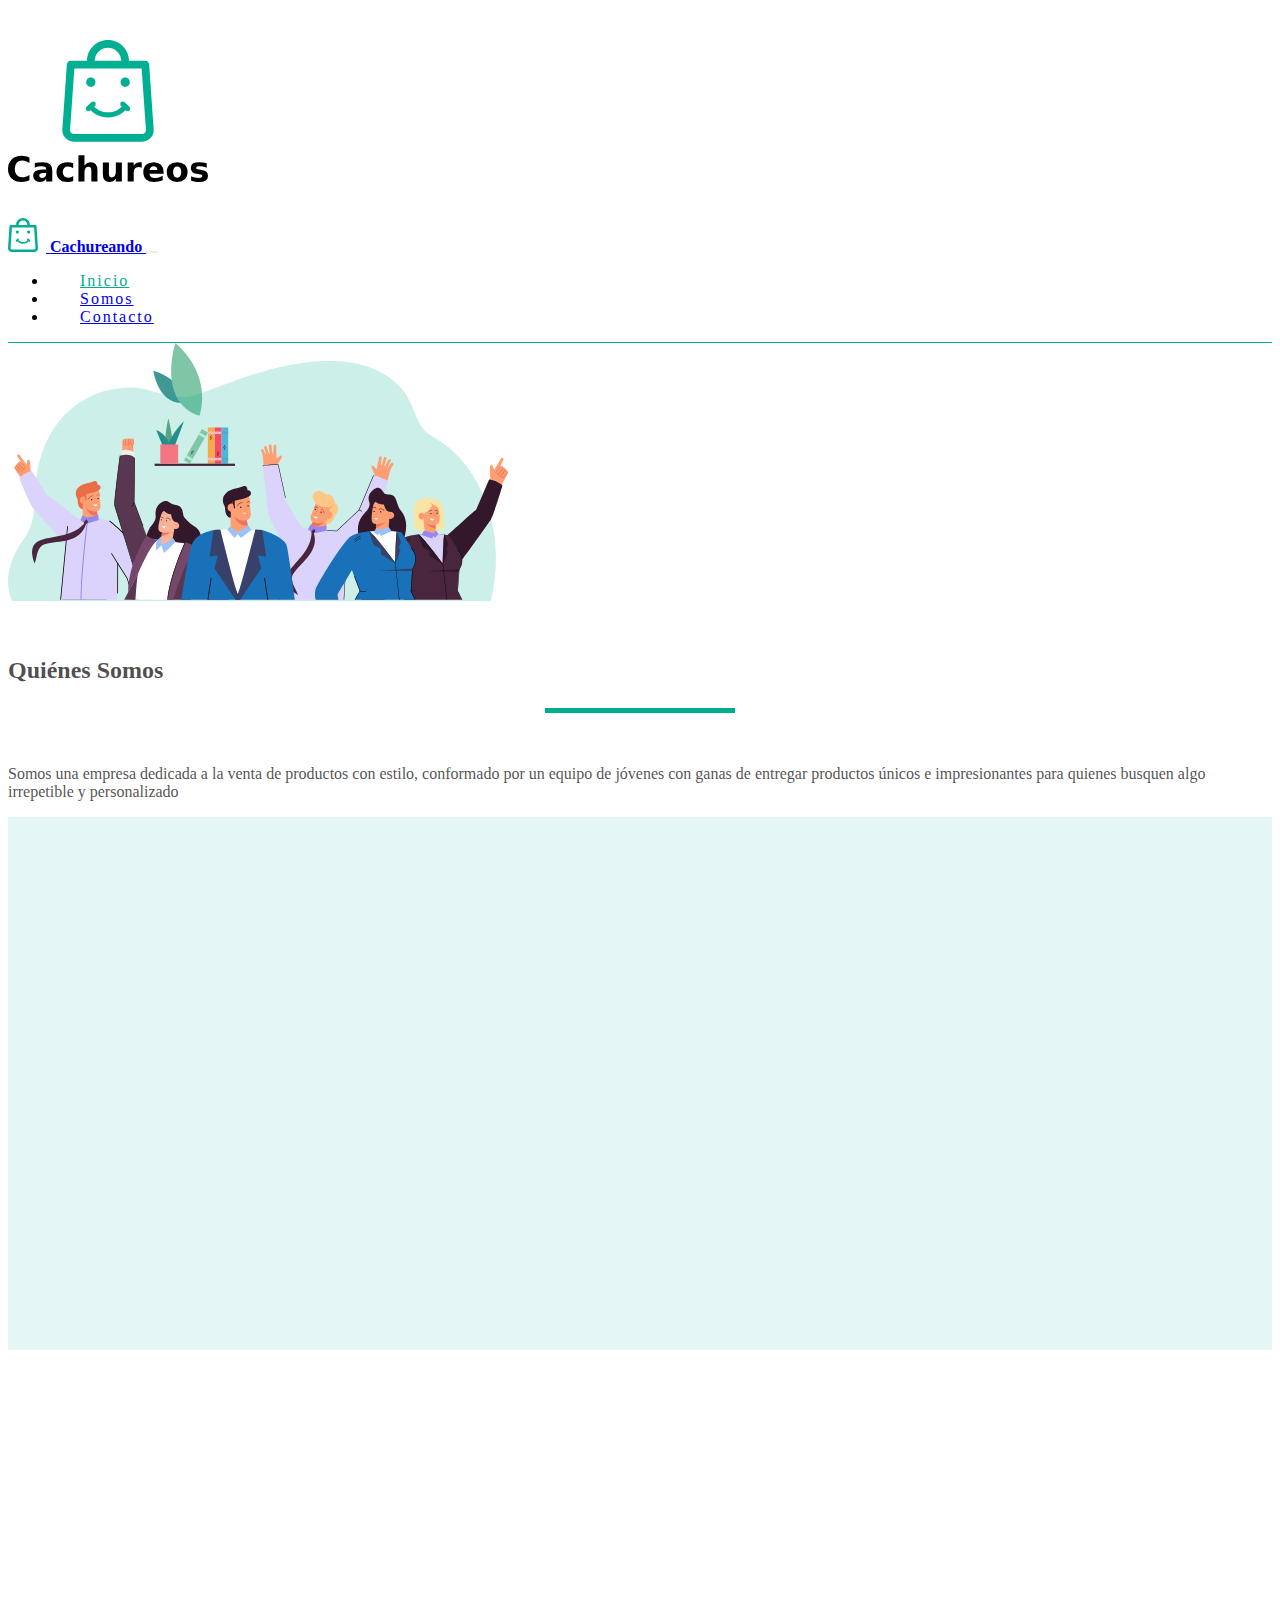
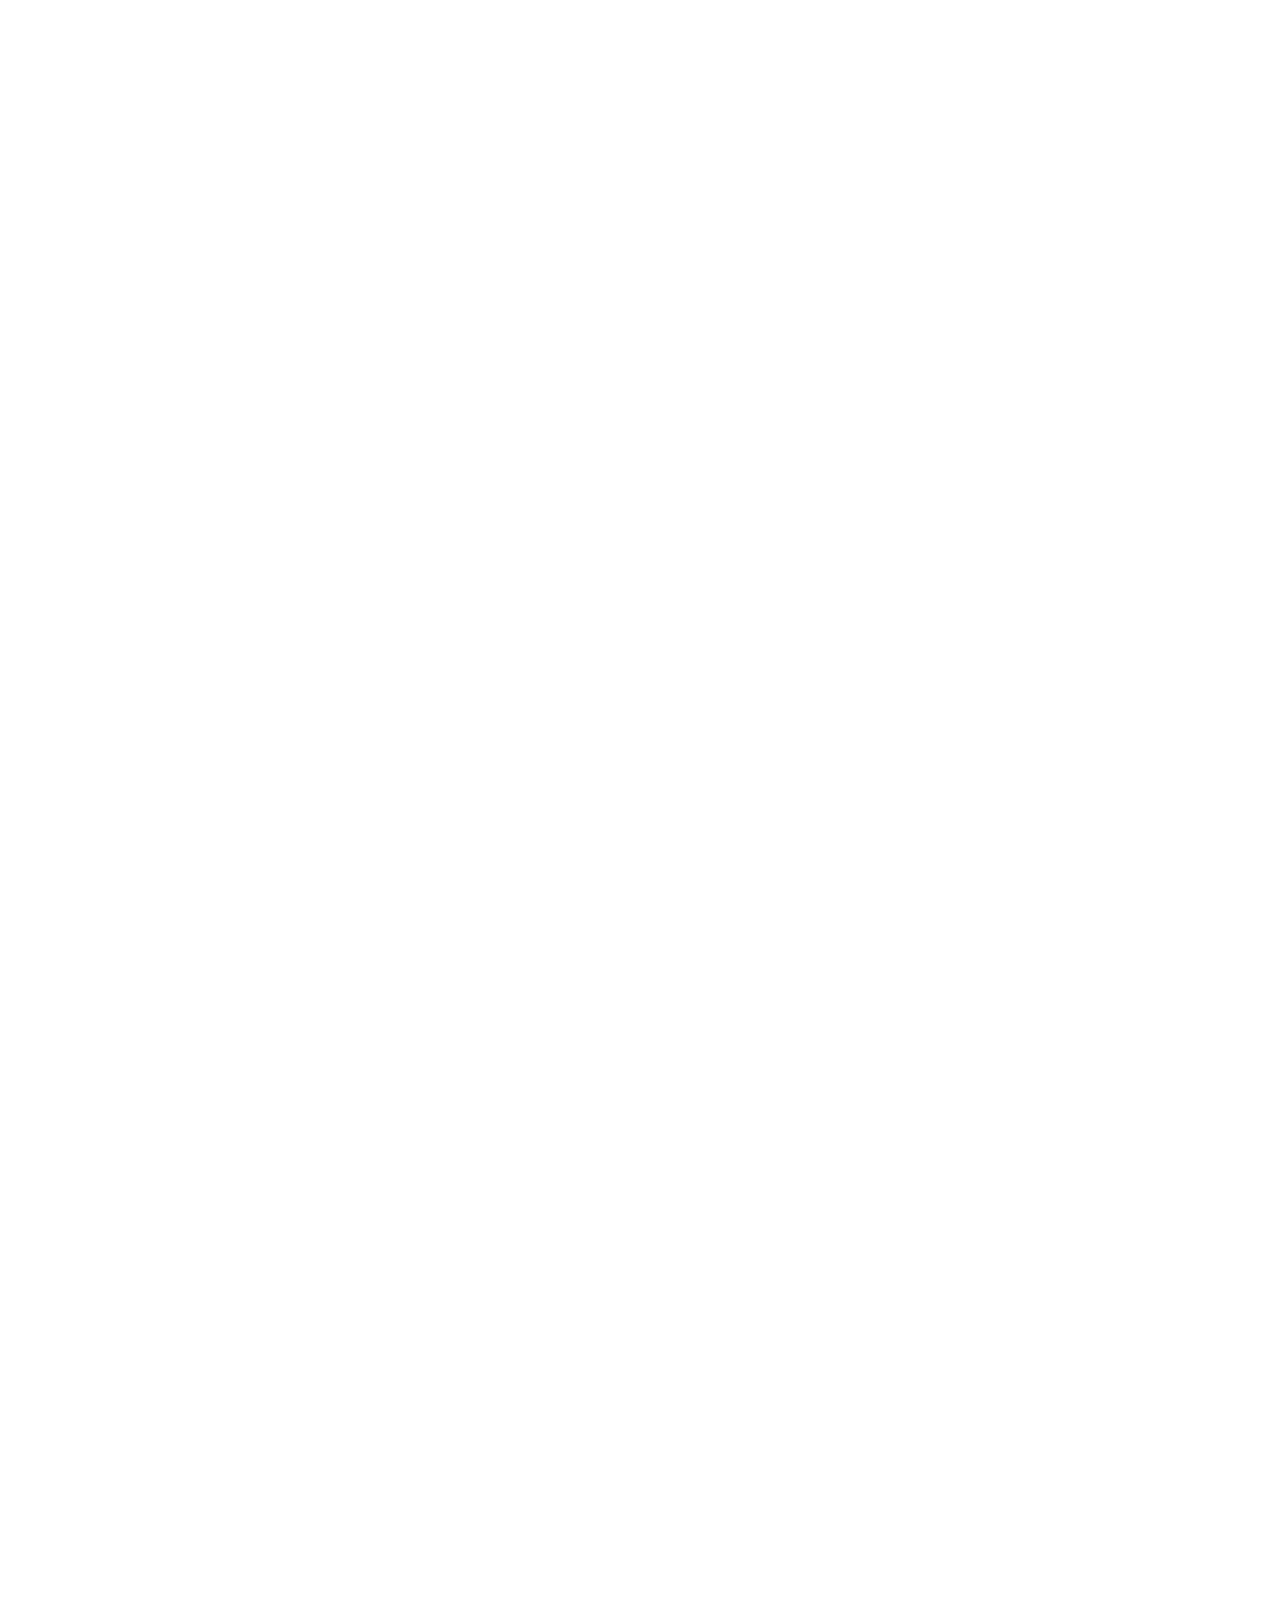
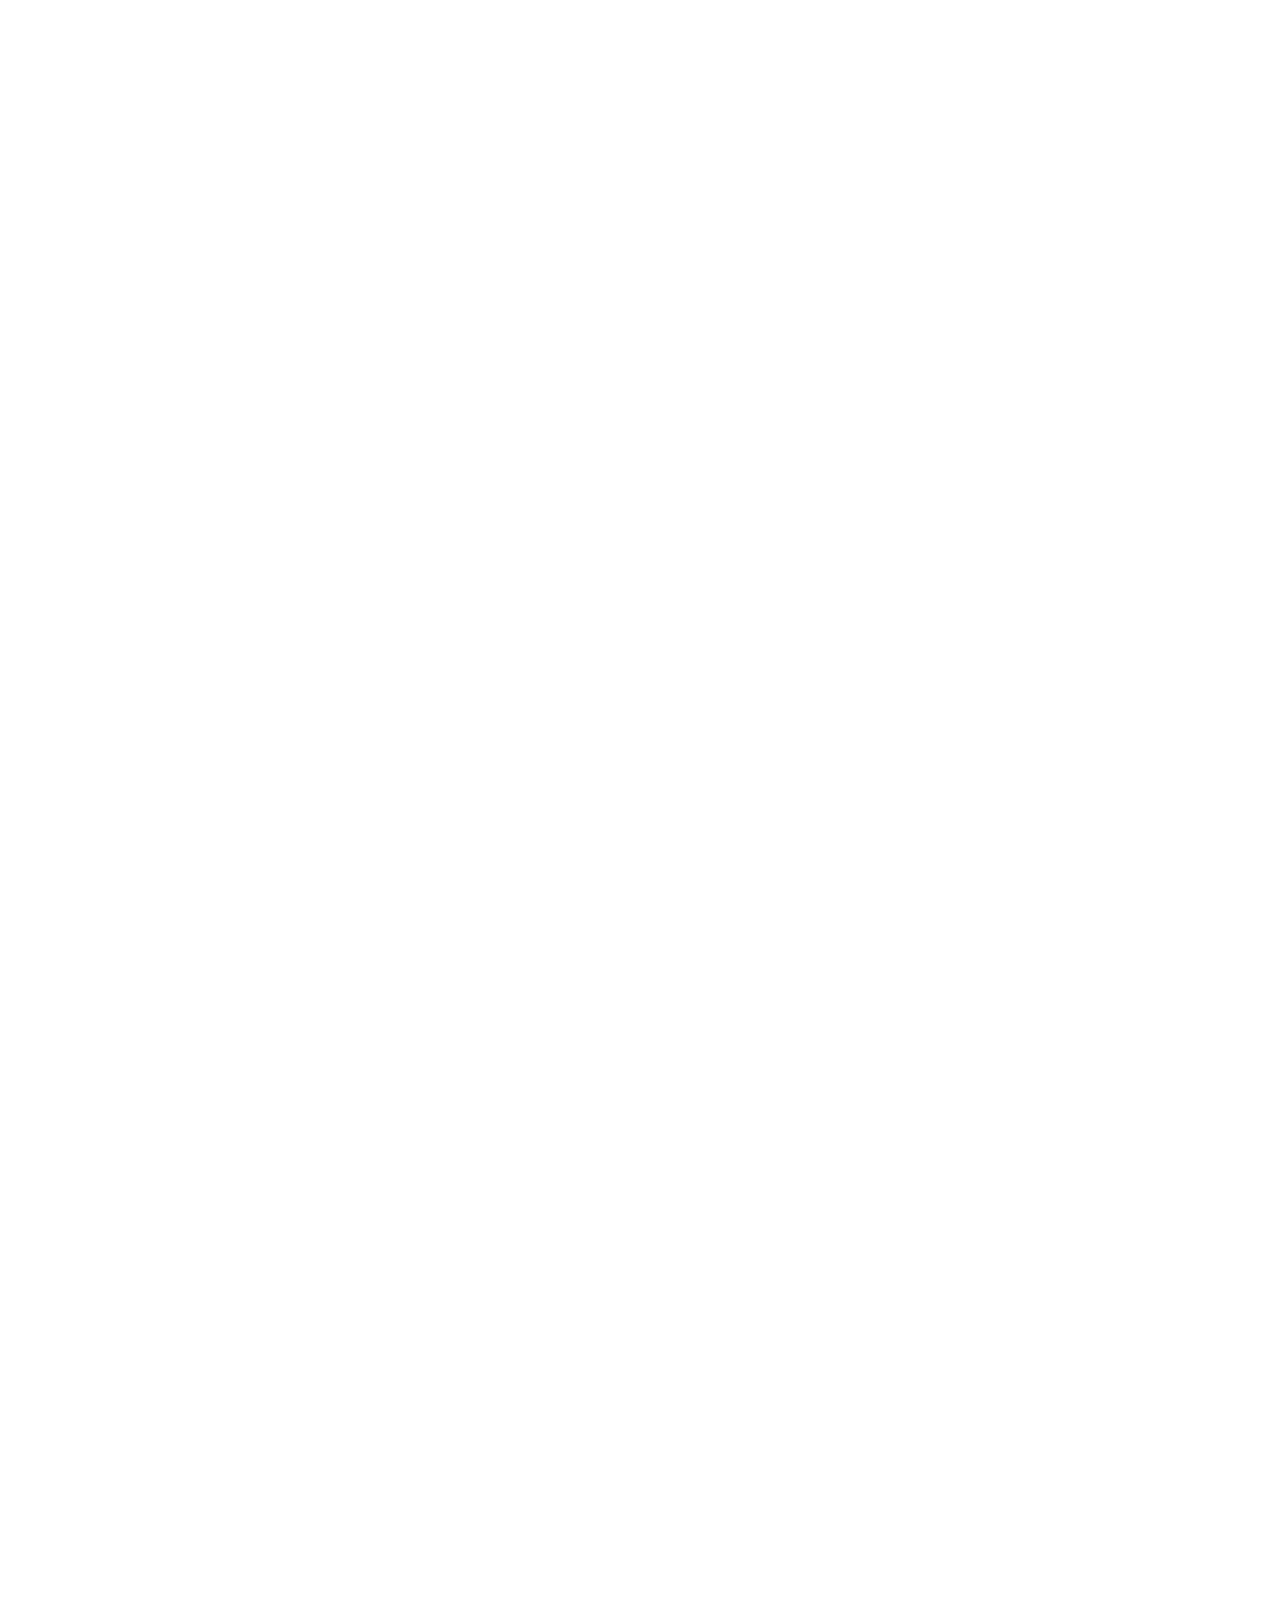
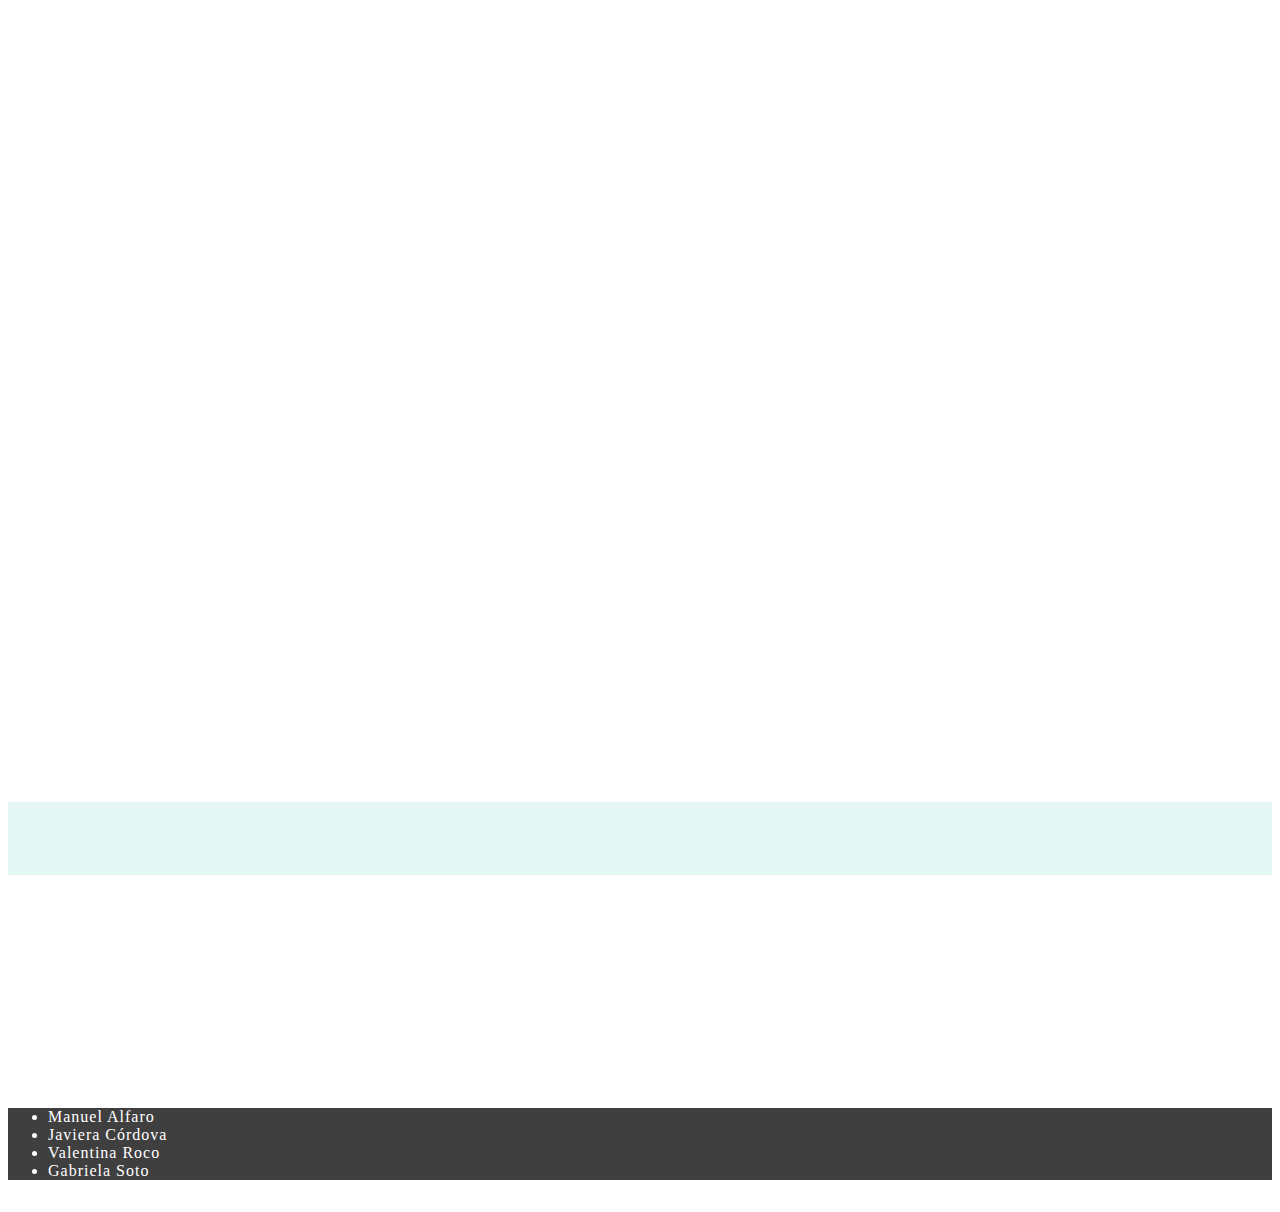
<file: index.html>
<!doctype html>
<html lang="es">

<head>
  <meta charset="utf-8">
  <meta name="viewport" content="width=device-width, initial-scale=1">
  <title>Cachureando Store</title>
  <link href="https://cdn.jsdelivr.net/npm/bootstrap@5.3.0-alpha1/dist/css/bootstrap.min.css" rel="stylesheet"
    integrity="sha384-GLhlTQ8iRABdZLl6O3oVMWSktQOp6b7In1Zl3/Jr59b6EGGoI1aFkw7cmDA6j6gD" crossorigin="anonymous">
  <link rel="stylesheet" href="./css/estilo.css">
  <link rel="apple-touch-icon" sizes="180x180" href="./img/favicon/apple-touch-icon.png">
  <link rel="icon" type="image/png" sizes="32x32" href="./img/favicon/favicon-32x32.png">
  <link rel="icon" type="image/png" sizes="16x16" href="./img/favicon/favicon-16x16.png">
  <link rel="manifest" href="./img/favicon/site.webmanifest">
  <script src="./js/main.js" defer></script>

</head>

<body>

  <header class="container text-center d-none d-md-block">
    <div class="row">
      <div class="col">
        <img id="logo" class="img-fluid" src="./img/logo.svg" width="200" alt="Logo Cachureos">
      </div>
    </div>
  </header>



  <nav class="navbar navbar-expand-md" role="navigation">

    <div class="container">

      <a class="navbar-brand d-md-none" href="./index.html">
        <img id="logo-collapsed" src="./img/logo-collapsed.svg" alt="Logo Pequeño" width="30"> Cachureando
      </a>

      <button class="navbar-toggler" type="button" data-bs-toggle="collapse" data-bs-target="#menucollapse"
        aria-controls="menucollapse" aria-expanded="false" aria-label="Toggle navigation">
        <span class="navbar-toggler-icon"></span></button>

      <div class="collapse navbar-collapse justify-content-md-center" id="menucollapse">
        <ul class="navbar-nav">
          <li class="nav-item">
            <a class="nav-link active" aria-current="page" href="#">Inicio</a>
          </li>
          <li class="nav-item">
            <a class="nav-link" href="./index.html#quienesomos">Somos</a>
          </li>
          <li class="nav-item">
            <a class="nav-link" href="./formulario.html">Contacto</a>
          </li>
        </ul>
      </div>

    </div>

  </nav>

  <main>
    <section id="quienesomos">
      <div class="container">
        <div class="row px-5 py-5 px-md-0 text-center">
          <div class="col col-md-8 col-xl-6 mx-auto">
            <img class="main-img img-fluid" src="./img/somos.svg" alt="Imagen de Somos">
            <h2>Quiénes Somos</h2>
            <p>Somos una empresa dedicada a la venta de productos con estilo,
              conformado por un equipo de jóvenes con ganas de entregar
              productos únicos e impresionantes para quienes busquen algo
              irrepetible y personalizado</p>
          </div>

        </div>
      </div>
    </section>

    <section id="envios">
      <div class="container">
        <div class="row px-5 py-5 px-md-0 text-center">
          <div class="col col-md-8 col-xl-6 mx-auto js-scroll fade-in-bottom">
            <img class="main-img img-fluid" src="./img/envios.svg" alt="Imagen de Somos">
            <h2>Envíos</h2>
            <p>Nuestros envíos son realizados a través de Chilexpress y
              Starken, empaquetados firmemente para que tus productos
              lleguen intactos y seguros a tu hogar. Puedes realizar
              seguimientos para cada uno de tus envíos utilizando el código que te enviaremos a tu correo electrónico
            </p>
          </div>

        </div>
      </div>
    </section>

    <section id="catalogo" class="container">
      <div class="row py-5 text-center ">

        <!-- columna texto -->
        <div class="col-12 col-xl-4 ">
          <div class="row px-5 px-md-0 text-xl-start js-scroll slide-left">
            <h2>Catálogo</h2>
            <p>Echa un vistazo a nuestros productos principales, elaborados utilizando procesos sustentables y manuales,
              con materiales de alta calidad que garantizan duración, excelencia. Con estilos que no encontrarás en
              otras tiendas. Si deseas personalizar tus productos, no dudes en contactarnos.</p>
          </div>
        </div>

        <!-- columna fotos -->
        <div class="col-12 col-md py-5 js-scroll slide-right">
          <div class="row">
            <div class="col-6 px-1 py-1">
              <figure>
                <img src="./img/p01.jpg" class="img-fluid" alt="Producto 01">
              </figure>
            </div>
            <div class="col-6 px-1 py-1">
              <figure>
                <img src="./img/p02.jpg" class="img-fluid" alt="Producto 02">
              </figure>
            </div>

          </div>

          <div class="row">
            <div class="col-6 px-1 py-1">
              <figure>
                <img src="./img/p03.jpg" class="img-fluid" alt="Producto 03">
              </figure>
            </div>
            <div class="col-6 px-1 py-1">
              <figure>
                <img src="./img/p04.jpg" class="img-fluid" alt="Producto 04">
              </figure>
            </div>

          </div>



        </div>
    </section>


    <section id="contacto">
      <div class="container">
        <div class="row px-5 py-5 text-center js-scroll fade-in-bottom">
          <div class="col-12 col-md-7 mx-auto">
            <h3>¿Quieres más información?</h3>
          </div>
          <div class="d-grid col-12 col-md-7 mx-auto">
            <a class="btn" href="./formulario.html">
              ¡Hablemos!</a>
          </div>
        </div>
      </div>
    </section>

    <section id="calificacion">
      <div class="container">
        <div class="row px-5 py-5 text-center js-scroll fade-in-bottom">
          <div class="col-12 col-md-7 mx-auto">
            <h3>Del 1 al 10 ¿Cómo evalúas nuestro servicio?</h3>
          </div>
          <div class="row">
            <div class="col-12 col-md-6 col-xl-4 mx-auto">
              <form id="inputrange">
                <div id="rangeslider" data-role="rangeslider">
                  <input type="range" id="nota" min="0" max="10" value="10"
                    oninput="this.nextElementSibling.value = this.value">
                  <output>10</output>
                </div>
              </form>
            </div>
          </div>

          <!--Calificación sin jQuery           
          <div class="col-12 col-md-7 mx-auto">
            <input type="text" id="nota" placeholder="Ingrese una calificación">
          </div> -->
          <div class="d-grid col-12 col-md-7 mx-auto">
            <button onclick="calificar()">ENVIAR</button>
          </div>
          <div class="result d-grid col-12 col-md-7 mx-auto" id="result"> </div>
          <div class="numresult d-grid col-12 col-md-7 mx-auto" id="numresult"> </div>
        </div>
      </div>
    </section>

  </main>

  <footer>
    <div class="container">

      <div class="row py-5 text-center">
        <div class="col-12">
          <ul class="list-group list-group-horizontal-md justify-content-md-center">
            <li class="list-group-item">Manuel Alfaro</li>
            <li class="list-group-item">Javiera Córdova</li>
            <li class="list-group-item">Valentina Roco</li>
            <li class="list-group-item">Gabriela Soto</li>
          </ul>
        </div>
        <div class="col-12">
          <p id="year"></p>
        </div>
      </div>

  </footer>



  <script src="https://cdn.jsdelivr.net/npm/bootstrap@5.3.0-alpha1/dist/js/bootstrap.bundle.min.js"
    integrity="sha384-w76AqPfDkMBDXo30jS1Sgez6pr3x5MlQ1ZAGC+nuZB+EYdgRZgiwxhTBTkF7CXvN"
    crossorigin="anonymous"></script>
  <!-- Link JS jQuery -->
  <script src="https://code.jquery.com/jquery-1.12.3.min.js"></script>
  <script src="./js/jquery.goup.js"></script>
</body>

</html>
</file>
<file: css/estilo.css>
/* Generales */

:root {
    --green: rgb(0, 173, 145);
    --dark: #3f3f3f;
}

/* Header */

header {
    padding: 2em 0;
}

#logo {
    max-width: 200px;
}

/* Nav General */

.nav-item {
    letter-spacing: 2px;
}

nav .navbar-nav .nav-link.active {
    color: var(--green);
}

nav {
    border-bottom: 1px solid var(--green);
}


/* Nav Collapsed */

.navbar-brand {
    font-weight: 700;
}

.navbar-brand img {
    margin-right: 0.5em;
}

.navbar-toggler {
    border: none;
}

.navbar-toggler-icon {
    background-image: url("data:image/svg+xml,%3csvg xmlns='http://www.w3.org/2000/svg' viewBox='0 0 30 30'%3e%3cpath stroke='rgba%2833, 173, 145, 1%29' stroke-linecap='round' stroke-miterlimit='10' stroke-width='2' d='M4 7h22M4 15h22M4 23h22'/%3e%3c/svg%3e");
}

.navbar-toggler:focus {
    box-shadow: 0 0 0 0.1rem var(--green);
} 

/* Nav Expanded*/

@media screen and (min-width: 768px) {

    .nav-link {
        margin: 0 2em;
    }
}

/* Main General */

main p, main h2 {
    color: rgba(0, 0, 0, 0.7);
}

main h2::after {
    content: "";
    display: block;
    margin: 0 auto;
    width: 30%;
    padding-top: 1em;
    border-bottom: 5px solid var(--green);
}

@media screen and (min-width: 768px) {

    main h2::after {
        width: 15%;
    }
}

@media screen and (min-width: 1200px) { 

    #catalogo h2::after { /* corre la linea en XL hacia start*/
        margin: 0;
    }
}



/* Somos */


.main-img {
    max-width: 500px;
    margin: auto;
}

main h2 {
    padding: 2rem 0;
}

/* Envios */

#envios {
    background-color: rgba(0, 175, 145, 0.1);
}


/* Catálogo */

#catalogo figure {
	width: 100%;
	height: auto;
	margin: 0;
	padding: 0;
	overflow: hidden;
}

#catalogo figure img {
	-webkit-transform: scale(1);
	transform: scale(1);
	-webkit-transition: .3s ease-in-out;
	transition: .3s ease-in-out;
}

#catalogo figure:hover img {
	-webkit-transform: scale(1.1);
	transform: scale(1.1);
}

/* Contacto */

#contacto {
    background-color: rgba(0, 175, 145, 0.1);
}

#contacto h3 {
    font-size: 1.5rem;
    font-weight: 400;
    margin: 1em 0;
}

#contacto a {
    text-transform: uppercase;
    font-size: 120%;
    border: 2px solid var(--green);
    color: var(--green);
    margin: 1em;
    padding: 1em;
    font-weight: 600;
    letter-spacing: 1px;
}

#contacto a:hover{
    background-color: var(--green);
    color: #ffff;
}

/* Calificación */

#calificacion h3 {
    font-size: 1.5rem;
    font-weight: 400;
    margin: 1em 0;
}


#calificacion button {
    text-transform: uppercase;
    font-size: 120%;
    border: none;
    color: white;
    margin: 1em;
    padding: 1em;
    font-weight: 600;
    letter-spacing: 1px;
    border-radius: 0.375em;
    background: var(--green);
    border: 2px solid var(--green);

}

#calificacion button:hover {
    background-color: rgba(0, 175, 145, 0.1);
    color: var(--green);
}


#calificacion input[type="text" i]{
    padding: 0.5em;
    margin-bottom: 1em;
    text-align: center;
    font-size: 1.2rem;
    font-weight: 700;
    border: none;
    border-bottom: 2px solid var(--green);
}

#calificacion input[type="text" i]::placeholder{
    font-size: 1rem;
    font-weight: 300;
}


#calificacion input[type="text" i]:focus-visible {
    outline: none;
}

#result {
    font-size: 120%;
    color: rgba(0, 0, 0, 0.7);
    font-weight: 600;
    margin: 1em;
}

#numresult {
    font-size: 120%;    
    color: rgba(0, 0, 0, 0.7);
    font-weight: 400;
    letter-spacing: 1px;
    margin-bottom: 1em;
}


/* Footer */

footer {
    background-color: #3f3f3f;
    color: white;
    letter-spacing: 1px;
    font-weight: 200;
}

#year {
    margin-top: 2em;
    color: var(--green);
    font-weight: 700;
}

footer ul .list-group-item {
    background-color: var(--dark);
    border: 0;
    color: white;
}

/* Formulario */

#formulario button {
    text-transform: uppercase;
    font-size: 120%;
    border: 2px solid var(--green);
    color: var(--green);
    padding: 0.5em;
    margin-bottom: 2em;
    font-weight: 600;
    letter-spacing: 1px;
}

/* Mapa */

#mapa {
    background-color: rgba(0, 175, 145, 0.1);
}

#mapa iframe {
    margin-top: 2em;
}

/* Estilos JQuery Range Slider */

#rangeslider {
    display: flex;
    gap: 0.5em;
    align-items: center;
    justify-content: center;
    margin: 1em 0;
}

#rangeslider input {
    width: 70%;
}


#inputrange output {
    font-weight: 700;
    color: var(--dark);
}


/* Animaciones con JS */

.js-scroll {
    opacity: 0;
    transition: opacity 500ms;
  }
  
  .js-scroll.scrolled {
    opacity: 1;
  }
  
  .scrolled.fade-in {
    animation: fade-in 1s ease-in-out both;
  }
  
  .scrolled.fade-in-bottom {
    animation: fade-in-bottom 1s ease-in-out both;
  }
  
  
  .scrolled.slide-right {
    animation: slide-in-right 1.5s ease-in-out both;
  }
  .scrolled.slide-left {
    animation: slide-in-left 1.5s ease-in-out both;
  }
  
  @keyframes slide-in-right {
    0% {
      -webkit-transform: translateX(100px);
      transform: translateX(100px);
      opacity: 0;
    }
    100% {
      -webkit-transform: translateX(0);
      transform: translateX(0);
      opacity: 1;
    }
  }
  @keyframes slide-in-left {
    0% {
      -webkit-transform: translateX(-100px);
      transform: translateX(-100px);
      opacity: 0;
    }
    100% {
      -webkit-transform: translateX(0);
      transform: translateX(0);
      opacity: 1;
    }
  }
  
  @keyframes fade-in-bottom {
    0% {
      -webkit-transform: translateY(50px);
      transform: translateY(50px);
      opacity: 0;
    }
    100% {
      -webkit-transform: translateY(0);
      transform: translateY(0);
      opacity: 1;
    }
  }
  
  @keyframes fade-in {
    0% {
      opacity: 0;
    }
    100% {
      opacity: 1;
    }
  }

/*Animación restringida para desktop */
  
@media screen and (min-width: 1200px) { 

    @keyframes slide-in-left {
        0% {
          -webkit-transform: translateX(0);
          transform: translateX(0);
          opacity: 1;
        }
        100% {
          -webkit-transform: translateX(0);
          transform: translateX(0);
          opacity: 1;
        }
    }
}
</file>
